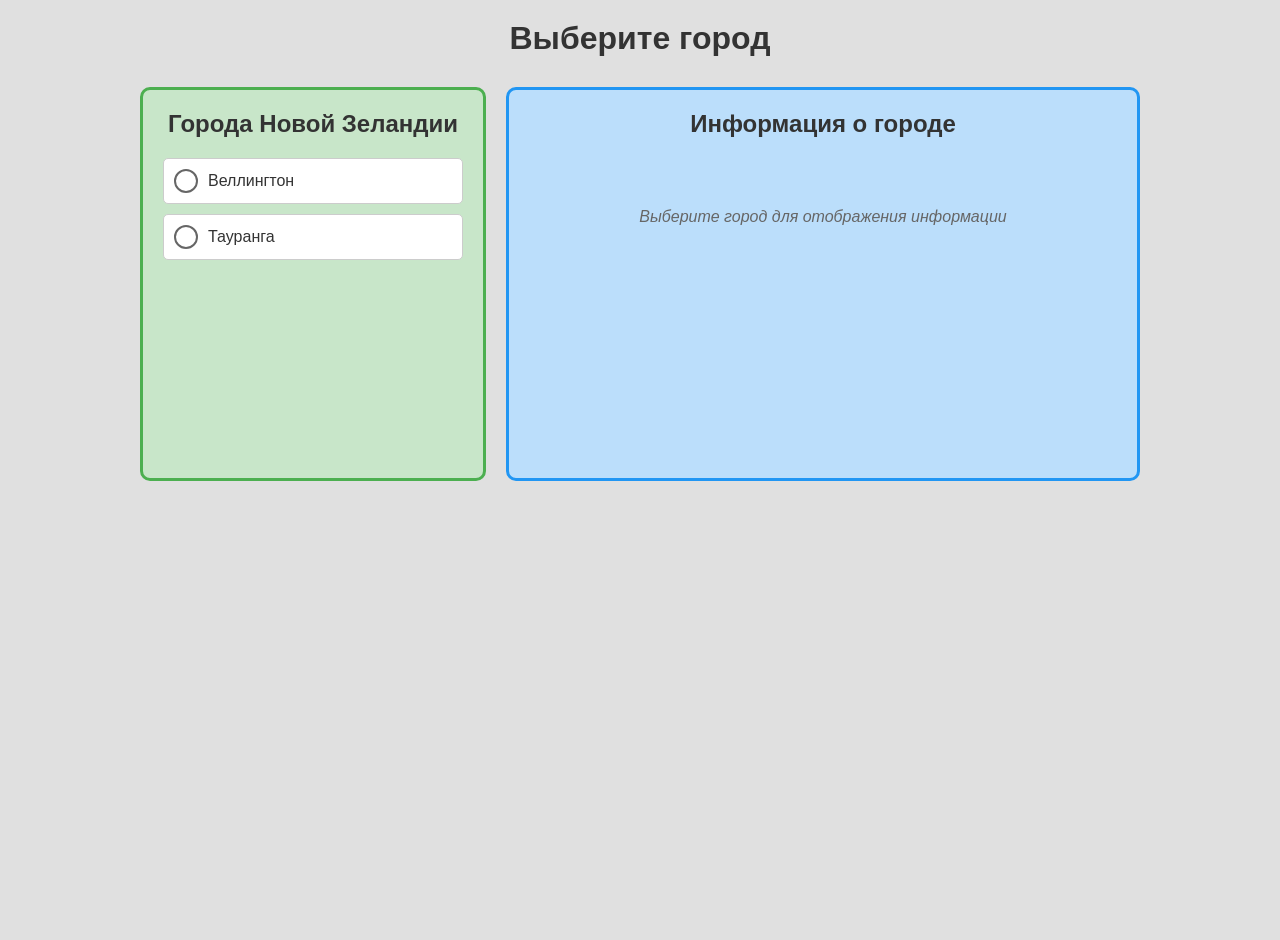
<file: js/issue/index.html>
<!DOCTYPE html>
<html lang="ru">
<head>
    <meta charset="UTF-8">
    <meta name="viewport" content="width=device-width, initial-scale=1.0">
    <title>Информация о городах Новой Зеландии</title>
    <link rel="stylesheet" href="styles.css">
</head>
<body>
    <div class="container">
        <h1>Выберите город</h1>
        
        <div class="main-content">
            <!-- Левый блок с чекбоксами в рамке -->
            <div class="checkbox-frame">
                <h2>Города Новой Зеландии</h2>
                <div class="checkboxes">
                    <div class="checkbox-item">
                        <input type="radio" id="wellington" name="city" value="wellington">
                        <label for="wellington">
                            <span class="checkbox-custom"></span>
                            <span class="checkbox-text">Веллингтон</span>
                        </label>
                    </div>
                    
                    <div class="checkbox-item">
                        <input type="radio" id="tauranga" name="city" value="tauranga">
                        <label for="tauranga">
                            <span class="checkbox-custom"></span>
                            <span class="checkbox-text">Тауранга</span>
                        </label>
                    </div>
                </div>
            </div>
            
            <!-- Правый блок с информацией в рамке -->
            <div class="info-frame">
                <h2>Информация о городе</h2>
                <div id="city-info" class="city-info">
                    <div class="placeholder">
                        <div class="placeholder-icon">🗺️</div>
                        <p>Выберите город для отображения информации</p>
                    </div>
                </div>
            </div>
        </div>
    </div>

    <script src="script.js"></script>
</body>
</html>
</file>
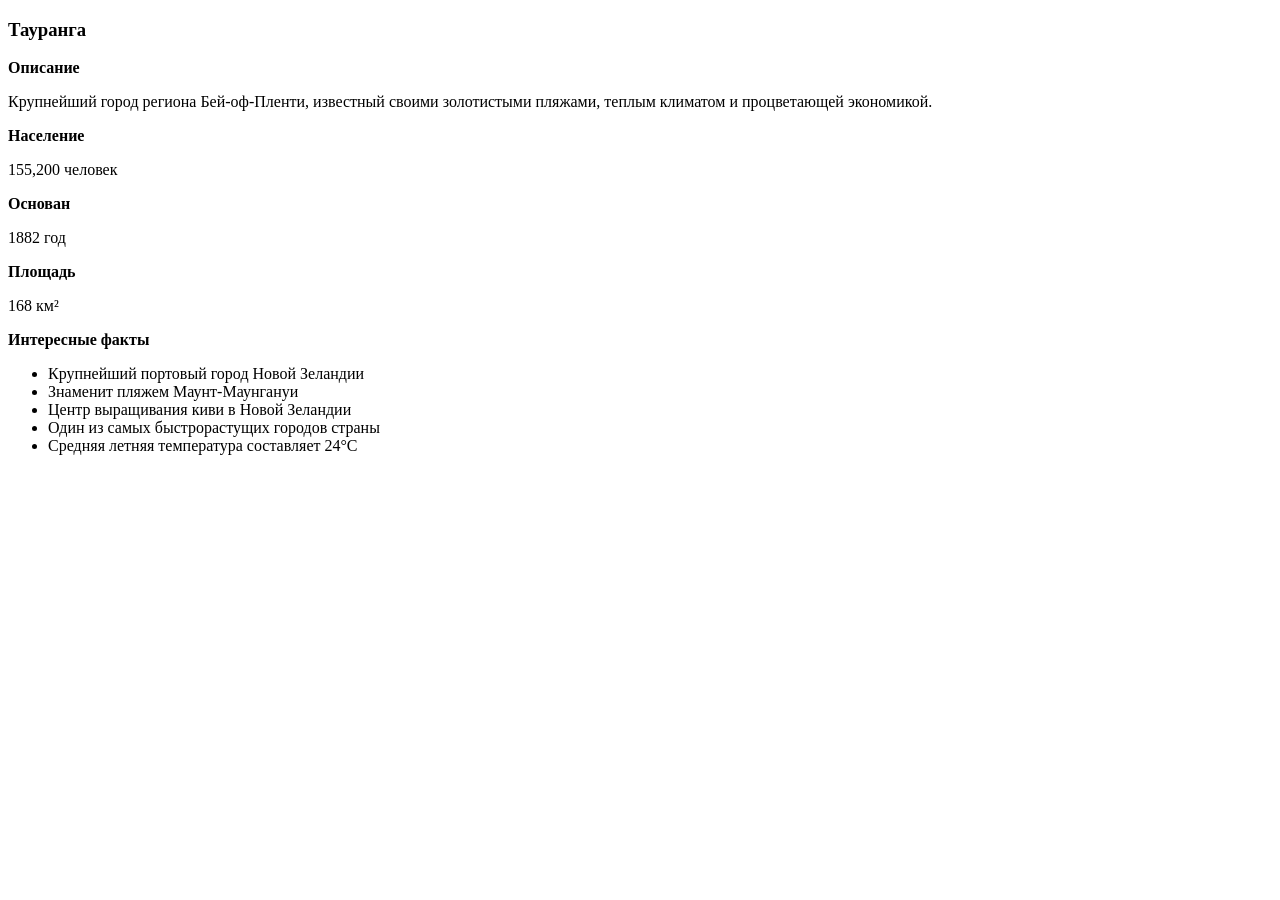
<file: js/issue/data/tauranga.html>
<!DOCTYPE html>
<html>
<head>
    <meta charset="UTF-8">
</head>
<body>
    <div class="city-card">
        <h3>Тауранга</h3>
        
        <div class="info-item">
            <strong>Описание</strong>
            <p>Крупнейший город региона Бей-оф-Пленти, известный своими золотистыми пляжами, теплым климатом и процветающей экономикой.</p>
        </div>
        
        <div class="info-item">
            <strong>Население</strong>
            <p>155,200 человек</p>
        </div>
        
        <div class="info-item">
            <strong>Основан</strong>
            <p>1882 год</p>
        </div>
        
        <div class="info-item">
            <strong>Площадь</strong>
            <p>168 км²</p>
        </div>
        
        <div class="info-item">
            <strong>Интересные факты</strong>
            <ul class="facts-list">
                <li>Крупнейший портовый город Новой Зеландии</li>
                <li>Знаменит пляжем Маунт-Маунгануи</li>
                <li>Центр выращивания киви в Новой Зеландии</li>
                <li>Один из самых быстрорастущих городов страны</li>
                <li>Средняя летняя температура составляет 24°C</li>
            </ul>
        </div>
    </div>
</body>
</html>
</file>
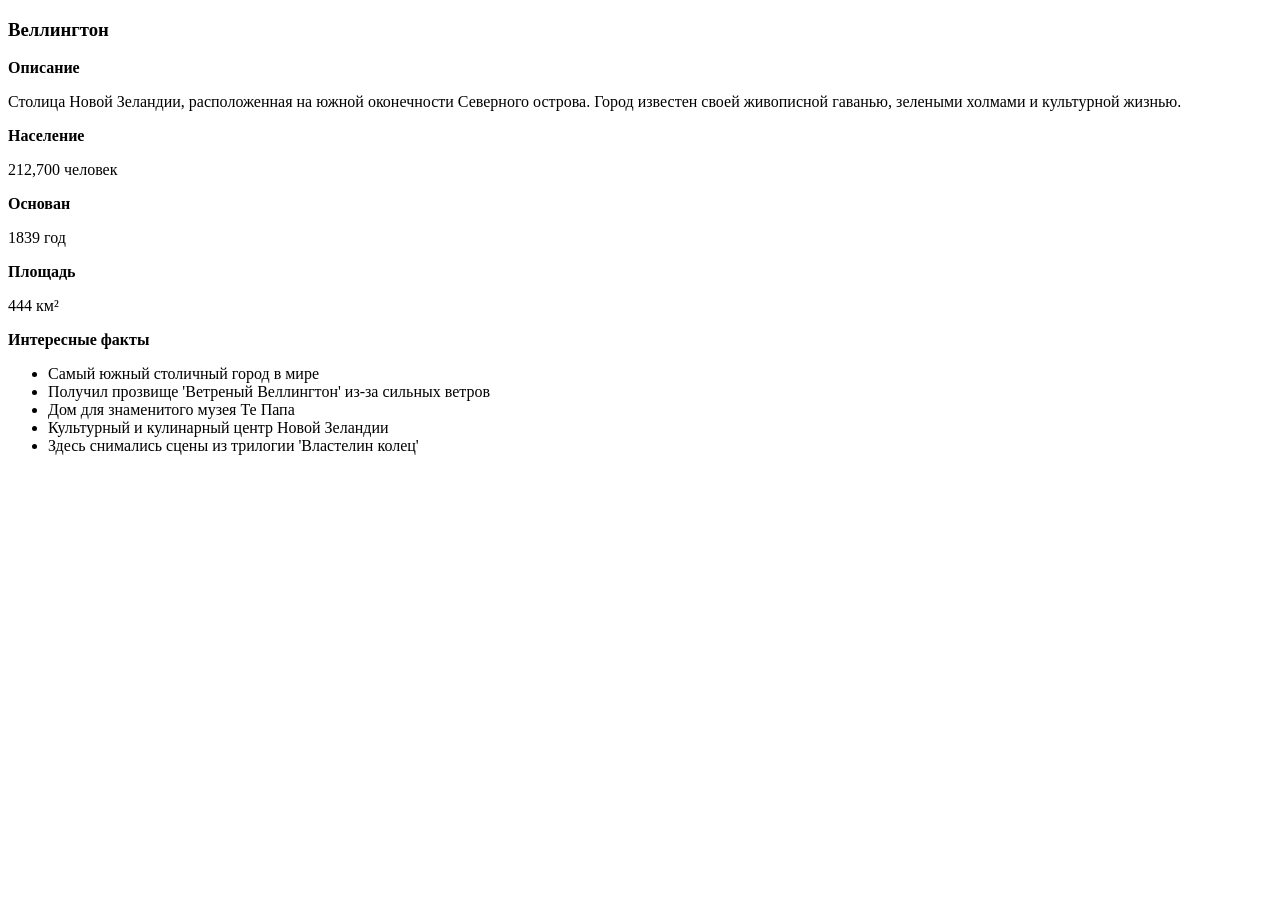
<file: js/issue/data/wellington.html>
<!DOCTYPE html>
<html>
<head>
    <meta charset="UTF-8">
</head>
<body>
    <div class="city-card">
        <h3>Веллингтон</h3>
        
        <div class="info-item">
            <strong>Описание</strong>
            <p>Столица Новой Зеландии, расположенная на южной оконечности Северного острова. Город известен своей живописной гаванью, зелеными холмами и культурной жизнью.</p>
        </div>
        
        <div class="info-item">
            <strong>Население</strong>
            <p>212,700 человек</p>
        </div>
        
        <div class="info-item">
            <strong>Основан</strong>
            <p>1839 год</p>
        </div>
        
        <div class="info-item">
            <strong>Площадь</strong>
            <p>444 км²</p>
        </div>
        
        <div class="info-item">
            <strong>Интересные факты</strong>
            <ul class="facts-list">
                <li>Самый южный столичный город в мире</li>
                <li>Получил прозвище 'Ветреный Веллингтон' из-за сильных ветров</li>
                <li>Дом для знаменитого музея Те Папа</li>
                <li>Культурный и кулинарный центр Новой Зеландии</li>
                <li>Здесь снимались сцены из трилогии 'Властелин колец'</li>
            </ul>
        </div>
    </div>
</body>
</html>
</file>
<file: js/issue/styles.css>
/* Сброс отступов */
* {
    margin: 0;
    padding: 0;
}

/* Основной фон страницы */
body {
    background-color: #e0e0e0; /* серый фон */
    font-family: Arial, sans-serif;
    padding: 20px;
    min-height: 100vh;
}

/* Контейнер всего содержимого */
.container {
    max-width: 1000px;
    margin: 0 auto;
}

/* Заголовок */
h1 {
    text-align: center;
    margin-bottom: 30px;
    color: #333;
}

/* Основной контент в две колонки */
.main-content {
    display: flex;
    gap: 20px;
}

/* Левый блок с чекбоксами */
.checkbox-frame {
    background-color: #c8e6c9; /* светло-зеленый */
    border: 3px solid #4caf50; /* зеленый рамка */
    padding: 20px;
    border-radius: 10px;
    width: 300px;
}

/* Правый блок с информацией */
.info-frame {
    background-color: #bbdefb; /* светло-голубой */
    border: 3px solid #2196f3; /* синий рамка */
    padding: 20px;
    border-radius: 10px;
    flex-grow: 1;
}

/* Заголовки в блоках */
.checkbox-frame h2,
.info-frame h2 {
    margin-bottom: 20px;
    color: #333;
    text-align: center;
}

/* Контейнер для чекбоксов */
.checkboxes {
    display: flex;
    flex-direction: column;
    gap: 10px;
}

/* Элемент чекбокса */
.checkbox-item {
    display: flex;
    align-items: center;
}

/* Скрываем стандартный чекбокс */
.checkbox-item input[type="radio"] {
    display: none;
}

/* Стили для метки чекбокса */
.checkbox-item label {
    display: flex;
    align-items: center;
    cursor: pointer;
    padding: 10px;
    border: 1px solid #ccc;
    border-radius: 5px;
    background-color: white;
    width: 100%;
}

.checkbox-item label:hover {
    background-color: #f0f0f0;
}

/* Кастомный чекбокс */
.checkbox-custom {
    width: 20px;
    height: 20px;
    border: 2px solid #666;
    border-radius: 50%;
    margin-right: 10px;
    position: relative;
}

/* Внутренняя точка для выбранного чекбокса */
.checkbox-custom::after {
    content: '';
    position: absolute;
    top: 50%;
    left: 50%;
    transform: translate(-50%, -50%);
    width: 10px;
    height: 10px;
    background-color: #4caf50;
    border-radius: 50%;
    display: none;
}

/* Когда чекбокс выбран */
.checkbox-item input[type="radio"]:checked + label .checkbox-custom::after {
    display: block;
}

.checkbox-item input[type="radio"]:checked + label {
    background-color: #e8f5e8;
    border-color: #4caf50;
}

/* Текст чекбокса */
.checkbox-text {
    font-size: 16px;
    color: #333;
}

/* Блок с информацией о городе */
.city-info {
    min-height: 300px;
}

/* Плейсхолдер когда ничего не выбрано */
.placeholder {
    text-align: center;
    padding: 50px 20px;
    color: #666;
    font-style: italic;
}

/* Карточка города */
.city-card h3 {
    color: #2196f3;
    margin-bottom: 15px;
    border-bottom: 2px solid #2196f3;
    padding-bottom: 5px;
}

.info-item {
    margin-bottom: 15px;
    padding-bottom: 15px;
    border-bottom: 1px dotted #ccc;
}

.info-item:last-child {
    border-bottom: none;
}

.info-item strong {
    display: block;
    margin-bottom: 5px;
    color: #333;
}

.info-item p {
    color: #555;
}

.facts-list {
    margin-left: 20px;
}

.facts-list li {
    margin-bottom: 5px;
    color: #555;
}

/* На мобильных устройствах */
@media (max-width: 768px) {
    .main-content {
        flex-direction: column;
    }
    
    .checkbox-frame {
        width: 100%;
    }
}
</file>
